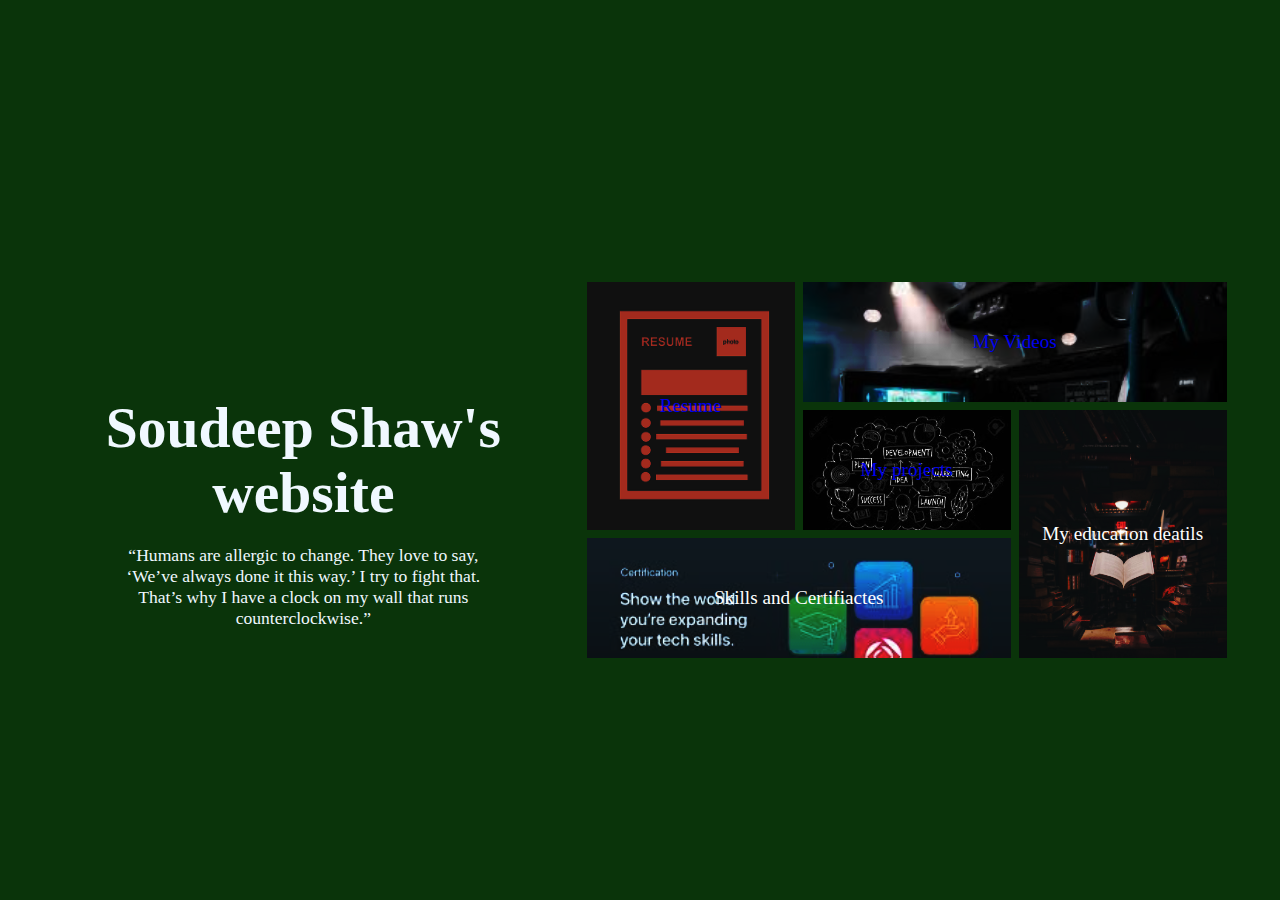
<file: index.html>
<!DOCTYPE html>
<html lang="en">
<head>
    <meta charset="UTF-8">
    <meta http-equiv="X-UA-Compatible" content="IE=edge">
    <meta name="viewport" content="width=device-width, initial-scale=1.0">
    <title>Document</title>
    <link rel="stylesheet" href="style.css">
</head>
<body>
    <div class="portfolio flex">
        <div class="left">
            <div class="my">
                <h1>Soudeep Shaw's website</h1>
            </div>
            <div class="para">
                <p>“Humans are allergic to change. They love to say, ‘We’ve always done it this way.’ I try to fight that. That’s why I have a clock on my wall that runs counterclockwise.”
                </p>
            </div>
        </div>
        <div class="right">
            
            <div class="box row-2 center" id="box-1" style="background-image: url(images/resume.webp);"><a href="resume.html" target="_blank">Resume</a></div>
            <div class="box col-2" style="background-image: url(images/myvedio.jpeg);"><a href="https://www.youtube.com/" target="_blank"> My Videos</a></div>
            <div class="box" style="background-image: url(images/project.jpeg);"><a href="projects.html"> My projects</a> </div>
            <div class="box row-2" style="background-image: url(images/newtried.avif);">My education deatils</details></div>
            <div class="box col-2" style="background-image: url(images/skills.jpeg);">Skills and Certifiactes</div>
            
        </div>
    </div>
</body>
</html>
</file>
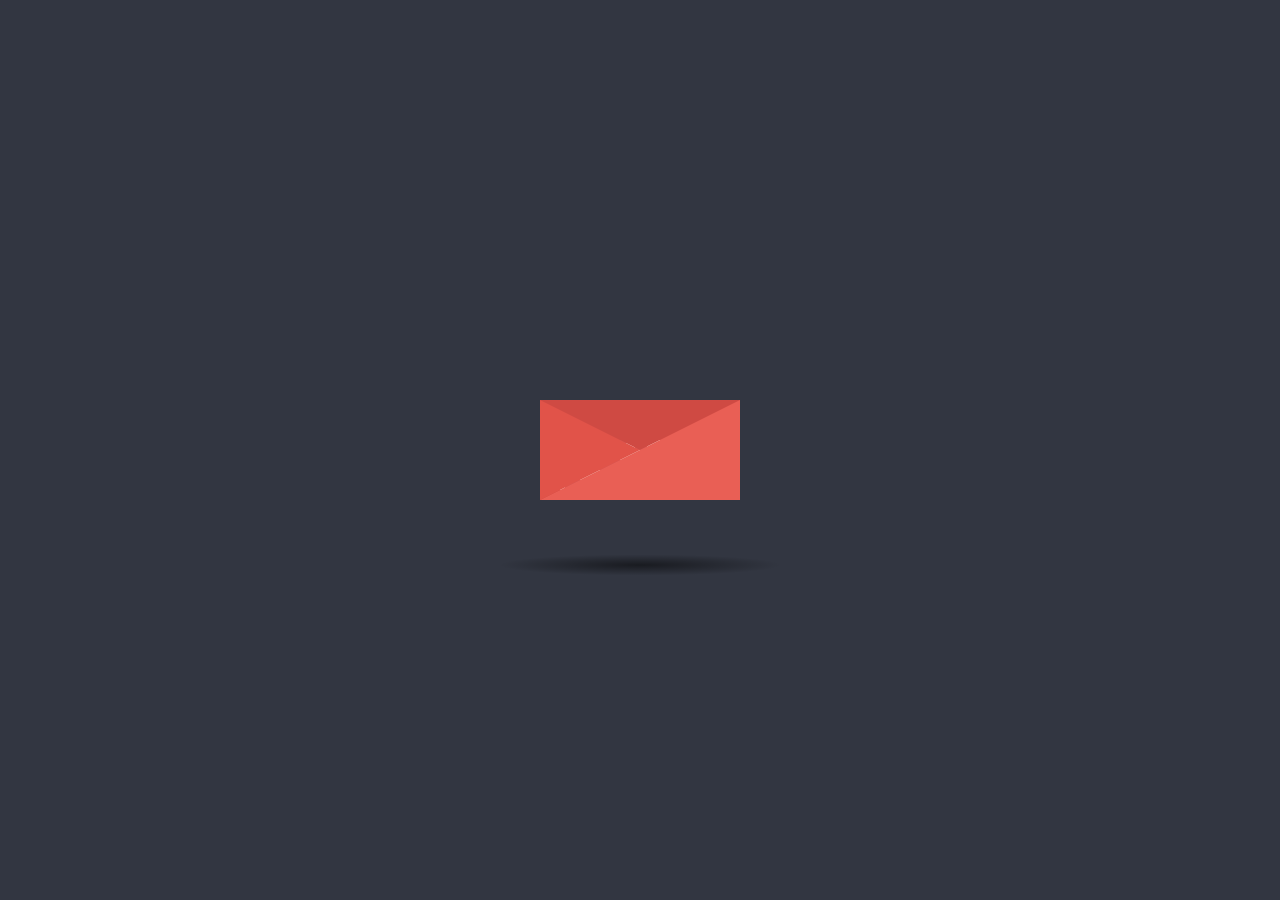
<file: letter animaation/index.html>
<!DOCTYPE html>
<html lang="en">
<head>
    <meta charset="UTF-8">
    <meta name="viewport" content="width=device-width, initial-scale=1.0">
    <title>Document</title>
    <link rel="stylesheet" href="style.css">
</head>
<body>
    <div class="letter-image">
        <div class="animated-mail">
          <div class="back-fold"></div>
          <div class="letter">
            <div class="letter-border"></div>
            <div class="letter-title"></div>
            <div class="letter-context"></div>
            <div class="letter-stamp">
              <div class="letter-stamp-inner"></div>
            </div>
          </div>
          <div class="top-fold"></div>
          <div class="body"></div>
          <div class="left-fold"></div>
        </div>
        <div class="shadow"></div>
      </div>
</body>
</html>
</file>
<file: style.css>
*{
    margin: 0;
    padding:0;
    box-sizing: border-box;
}
body{
    background-color: rgba(2, 45, 2, 0.968);
    font-family: 'Bodoni Moda', serif;
    font-size: 1.2rem; 
}

.left{
    
    margin-top: 90px;
    margin-left: 70px;
    text-align: center;
    color: aliceblue;
    height: 300px;
    width: 400px;
}
.portfolio{
    height: 100vh;
    display: flex;
    justify-content: space-evenly;
    align-items: center;
    gap: 20px;
}
.flex{
    display: flex;
    gap: 50px;
}
.my{
    margin-top: 70px;
    
}
.para{
    margin-top: 20px;
    font-size: 1.1rem;
}
.my{
    font-size: 1.8rem;
    margin-top: 50px;
}
.right{
    margin-top: 40px;
    margin-right: 20px;
    flex-basis: 50%;
    display: grid;
    grid-template-columns: repeat(3,1fr);
    gap:8px;
    grid-auto-rows: 120px;
}
.box{
    background-size: cover;
    background-position:top;
    color: white;
    display: flex;
    justify-content: center;
    align-items: center;
    background-color: #222;
    background-blend-mode:hard-light;
    transition: all 1s ease-in-out;
    cursor: pointer;

}
.box:hover{
    background-color: #999;
    
    background-position: bottom;
    box-shadow: 0 0 4px #fff; 
}
.row-2{
    grid-row: span 2;
}
.col-2{
    grid-column: span 2;
}
a:link {
    text-decoration: none;
}

a:visited {
    text-decoration: none;
    color: wheat;
}

a:hover {
    text-decoration: none;
    color: aqua;
    font-size: 140%;
}

a:active {
    text-decoration: none;
}
@media(max-width:480px) {
    nav{
        margin:00px;
        gap:20px;
    }
    .navli{
         width:400px
    }
    .portfolio{
        margin-top: 100px;
        width: 100%;
        align-items: center;
        justify-content: center;
    }
    .flex{
        display: flex;
        flex-direction: column;

    }
   
}
</file>
<file: letter animaation/style.css>
body {
    background: #323641;
  }
  
  .letter-image {
    position: absolute;
    top: 50%;
    left: 50%;
    width: 200px;
    height: 200px;
    -webkit-transform: translate(-50%, -50%);
    -moz-transform: translate(-50%, -50%);
    transform: translate(-50%, -50%);
    cursor: pointer;
  }
  
  .animated-mail {
    position: absolute;
    height: 150px;
    width: 200px;
    -webkit-transition: .4s;
    -moz-transition: .4s;
    transition: .4s;
    
    .body {
      position: absolute;
      bottom: 0;
      width: 0;
      height: 0;
      border-style: solid;
      border-width: 0 0 100px 200px;
      border-color: transparent transparent #e95f55 transparent;
      z-index: 2;
    }
    
    .top-fold {
      position: absolute;
      top: 50px;
      width: 0;
      height: 0;
      border-style: solid;
      border-width: 50px 100px 0 100px;
      -webkit-transform-origin: 50% 0%;
      -webkit-transition: transform .4s .4s, z-index .2s .4s;
      -moz-transform-origin: 50% 0%;
      -moz-transition: transform .4s .4s, z-index .2s .4s;
      transform-origin: 50% 0%;
      transition: transform .4s .4s, z-index .2s .4s;
      border-color: #cf4a43 transparent transparent transparent;
      z-index: 2;
    }
    
    .back-fold {
      position: absolute;
      bottom: 0;
      width: 200px;
      height: 100px;
      background: #cf4a43;
      z-index: 0;
    }
    
    .left-fold {
      position: absolute;
      bottom: 0;
      width: 0;
      height: 0;
      border-style: solid;
      border-width: 50px 0 50px 100px;
      border-color: transparent transparent transparent #e15349;
      z-index: 2;
    }
    
    .letter {
      left: 20px;
      bottom: 0px;
      position: absolute;
      width: 160px;
      height: 60px;
      background: white;
      z-index: 1;
      overflow: hidden;
      -webkit-transition: .4s .2s;
      -moz-transition: .4s .2s;
      transition: .4s .2s;
      
      .letter-border {
        height: 10px;
        width: 100%;
        background: repeating-linear-gradient(
          -45deg,
          #cb5a5e,
          #cb5a5e 8px,
          transparent 8px,
          transparent 18px
        );
      }
      
      .letter-title {
        margin-top: 10px;
        margin-left: 5px;
        height: 10px;
        width: 40%;
        background: #cb5a5e;
      }
      .letter-context {
        margin-top: 10px;
        margin-left: 5px;
        height: 10px;
        width: 20%;
        background: #cb5a5e;
      }
      
      .letter-stamp {
        margin-top: 30px;
        margin-left: 120px;
        border-radius: 100%;
        height: 30px;
        width: 30px;
        background: #cb5a5e;
        opacity: 0.3;
      }
    }
  }
  
  .shadow {
    position: absolute;
    top: 200px;
    left: 50%;
    width: 400px;
    height: 30px;
    transition: .4s;
    transform: translateX(-50%);
    -webkit-transition: .4s;
    -webkit-transform: translateX(-50%);
    -moz-transition: .4s;
    -moz-transform: translateX(-50%);
    
    border-radius: 100%;
    background: radial-gradient(rgba(0,0,0,0.5), rgba(0,0,0,0.0), rgba(0,0,0,0.0));
  }
  
    .letter-image:hover {
      .animated-mail {
        transform: translateY(50px);
        -webkit-transform: translateY(50px);
        -moz-transform: translateY(50px);
      }
      
      .animated-mail .top-fold {
        transition: transform .4s, z-index .2s;
        transform: rotateX(180deg);
        -webkit-transition: transform .4s, z-index .2s;
        -webkit-transform: rotateX(180deg);
        -moz-transition: transform .4s, z-index .2s;
        -moz-transform: rotateX(180deg);
        z-index: 0;
      }
      
      .animated-mail .letter {
        height: 180px;
      }
      
      .shadow {
        width: 250px;
      }
    }
</file>
